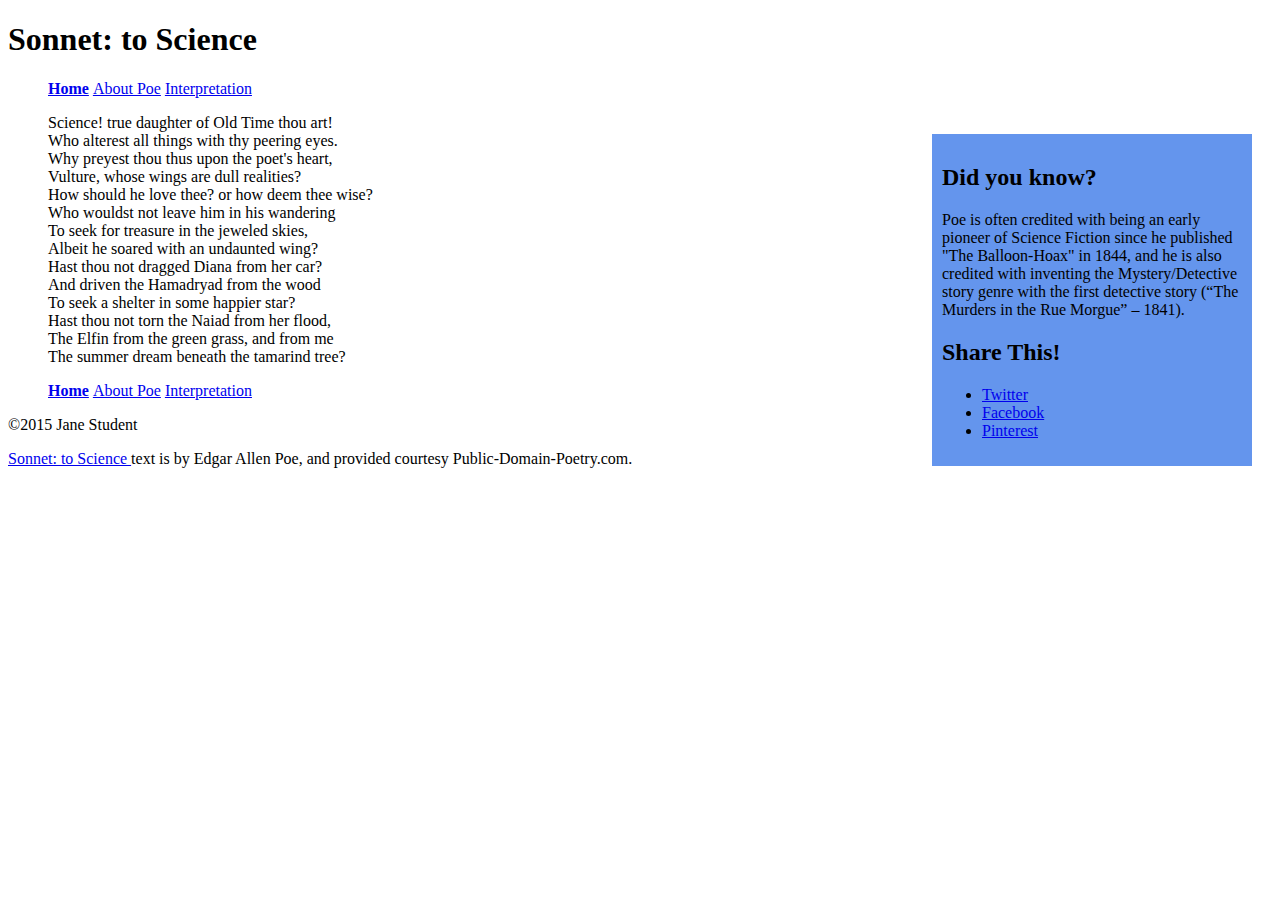
<file: index.html>
<!DOCTYPE html>
<html>
<head>
    <meta charset="utf-8">
    <title>Sonnet: to Science - The Mini Site</title>
    <meta name="description" content="The advanced markup and page layout assignment.">
    <meta name="viewport" content="width=device-width, initial-scale=1">
    <link rel="stylesheet" href="styles.css">
</head>
<body>
    <header>
        <h1>Sonnet: to Science</h1>
        <nav><!-- TODO: Add proper hrefs to links.  DONE-->
            <ul class="top-nav"><!-- TODO: Make this list be a horizontal navigation DONE-->
                <li><a href="index.html" class="active">Home</a></li>
                <li><a href="about-poe.html">About Poe</a></li>
                <li><a href="interpretation.html">Interpretation</a></li>
            </ul>
        </nav>
    </header>
    <aside id="sidebar" float="right"><!-- TODO: Make sidebar float right. DONE -->
        <h2>Did you know?</h2>
        <p>
            Poe is often credited with being an early pioneer of Science
            Fiction since he published "The Balloon-Hoax" in 1844, and he is
            also credited with inventing the Mystery/Detective story genre
            with the first detective story (&ldquo;The Murders in the Rue
            Morgue&rdquo; &ndash; 1841).
        </p>
        <h2>Share This!</h2>
        <ul>
            <li><a class="twitter" href="http://twitter.com">Twitter</a></li>
            <li><a class="facebook" href="http://facebook.com">Facebook</a></li>
            <li><a class="pinterest" href="http://pinterest.com">Pinterest</a></li>
        </ul>
    </aside>
    <section id="content">
        <ul class="poem"><!-- TODO: Remove bullets and style poem DONE -->
            <li>Science! true daughter of Old Time thou art!</li>
            <li>Who alterest all things with thy peering eyes.</li>
            <li>Why preyest thou thus upon the poet's heart,</li>
            <li>Vulture, whose wings are dull realities?</li>
            <li>How should he love thee? or how deem thee wise?</li>
            <li>Who wouldst not leave him in his wandering</li>
            <li>To seek for treasure in the jeweled skies,</li>
            <li>Albeit he soared with an undaunted wing?</li>
            <li>Hast thou not dragged Diana from her car?</li>
            <li>And driven the Hamadryad from the wood</li>
            <li>To seek a shelter in some happier star?</li>
            <li>Hast thou not torn the Naiad from her flood,</li>
            <li>The Elfin from the green grass, and from me</li>
            <li>The summer dream beneath the tamarind tree?</li>
        </ul>
    </section>
    <footer>
        <nav><!-- TODO: Add proper hrefs to links. DONE -->
            <ul class="bottom-nav"><!-- TODO: Make this list be a horizontal navigation  DONE-->
                <li><a href="index.htmk" class="active">Home</a></li>
                <li><a href="about-poe.html">About Poe</a></li>
                <li><a href="interpretation.html">Interpretation</a></li>
            </ul>
        </nav>
        <p>&copy;2015 Jane Student</p>
        <p class="smalltext">
            <a href="http://www.public-domain-poetry.com/edgar-allan-poe/sonnet-to-science-1747">
                Sonnet: to Science
            </a>
            text is by Edgar Allen Poe, and provided courtesy
            Public-Domain-Poetry.com.
        </p>
    </footer>
</body>
</html>
</file>
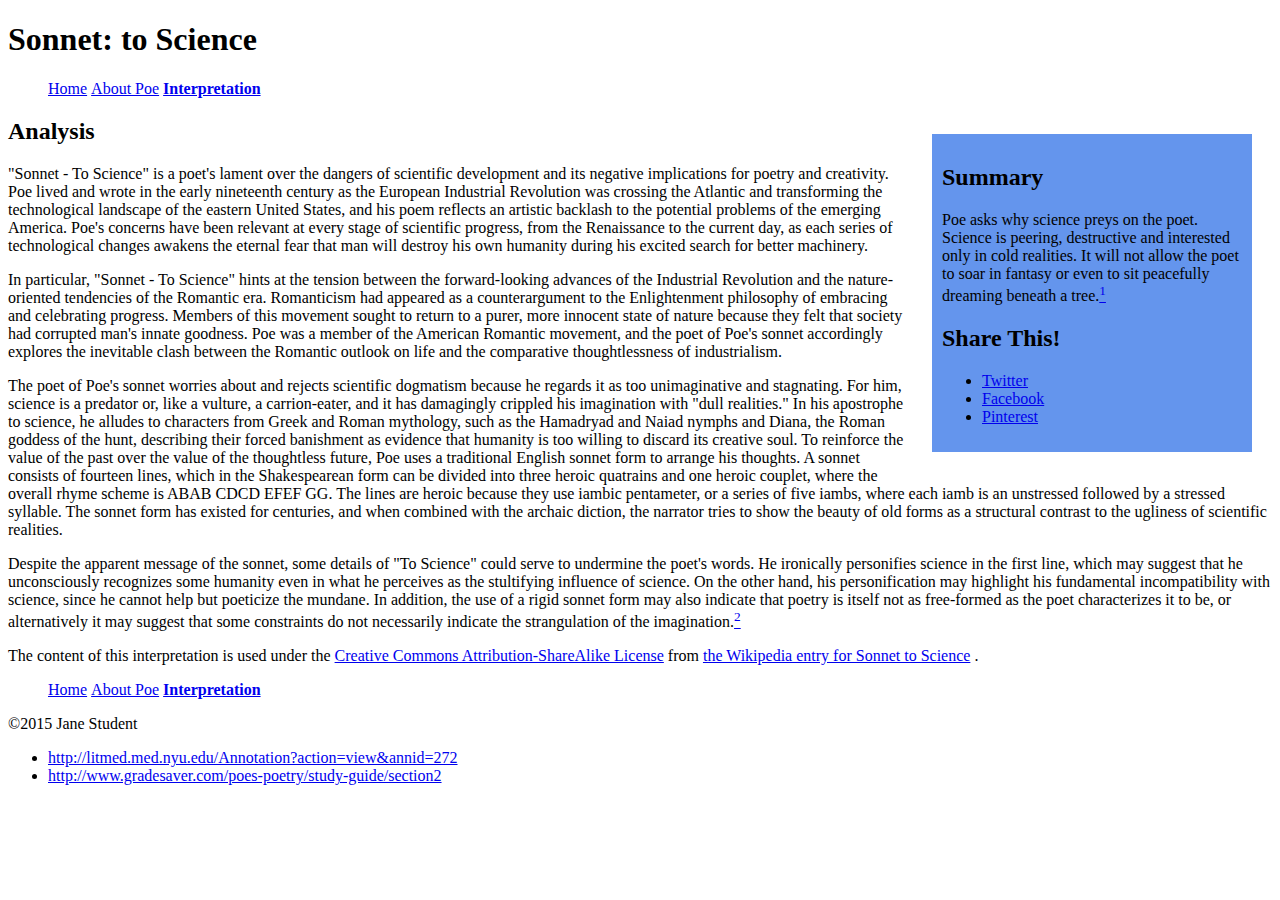
<file: interpretation.html>
<!DOCTYPE html>
<html>
<head>
    <meta charset="utf-8">
    <title>Interpretation - Sonnet: to Science - The Mini Site</title>
    <meta name="description" content="The advanced markup and page layout assignment.">
    <meta name="viewport" content="width=device-width, initial-scale=1">
    <link rel="stylesheet" href="styles.css">
</head>
<body>
    <header>
        <h1>Sonnet: to Science</h1>
        <nav><!-- TODO: Add proper hrefs to links. DONE-->
            <ul class="top-nav"><!-- TODO: Make this list lay out horizontally. DONE -->
                <li><a href="index.html">Home</a></li>
                <li><a href="about-poe.html">About Poe</a></li>
                <li><a href="interpretation.html" class="active">Interpretation</a></li>
            </ul>
        </nav>
    </header>
    <!-- TODO: Find all the bracketed footnote references (they look like this: [1])
    and replace them with proper <sup> tags and links to the footnote at the
    bottom of this page using internal anchors. DONE-->
    <aside id="sidebar"><!-- TODO: Make sidebar float right. DONE -->
        <h2>Summary</h2>
        <p>Poe asks why science preys on the poet. Science is peering, destructive and interested only in cold realities. It will not allow the poet to soar in fantasy or even to sit peacefully dreaming beneath a tree.<a href="#footnote"><sup>1</sup></a></p>
        <h2>Share This!</h2>
        <ul>
            <li><a class="twitter" href="http://twitter.com">Twitter</a></li>
            <li><a class="facebook" href="http://facebook.com">Facebook</a></li>
            <li><a class="pinterest" href="http://pinterest.com">Pinterest</a></li>
        </ul>
    </aside>
    <section id="content">
        <h2>Analysis</h2>
        <p>"Sonnet - To Science" is a poet's lament over the dangers of scientific development and its negative implications for poetry and creativity. Poe lived and wrote in the early nineteenth century as the European Industrial Revolution was crossing the Atlantic and transforming the technological landscape of the eastern United States, and his poem reflects an artistic backlash to the potential problems of the emerging America. Poe's concerns have been relevant at every stage of scientific progress, from the Renaissance to the current day, as each series of technological changes awakens the eternal fear that man will destroy his own humanity during his excited search for better machinery.</p>

        <p>In particular, "Sonnet - To Science" hints at the tension between the forward-looking advances of the Industrial Revolution and the nature-oriented tendencies of the Romantic era. Romanticism had appeared as a counterargument to the Enlightenment philosophy of embracing and celebrating progress. Members of this movement sought to return to a purer, more innocent state of nature because they felt that society had corrupted man's innate goodness. Poe was a member of the American Romantic movement, and the poet of Poe's sonnet accordingly explores the inevitable clash between the Romantic outlook on life and the comparative thoughtlessness of industrialism.</p>

        <p>The poet of Poe's sonnet worries about and rejects scientific dogmatism because he regards it as too unimaginative and stagnating. For him, science is a predator or, like a vulture, a carrion-eater, and it has damagingly crippled his imagination with "dull realities." In his apostrophe to science, he alludes to characters from Greek and Roman mythology, such as the Hamadryad and Naiad nymphs and Diana, the Roman goddess of the hunt, describing their forced banishment as evidence that humanity is too willing to discard its creative soul. To reinforce the value of the past over the value of the thoughtless future, Poe uses a traditional English sonnet form to arrange his thoughts. A sonnet consists of fourteen lines, which in the Shakespearean form can be divided into three heroic quatrains and one heroic couplet, where the overall rhyme scheme is ABAB CDCD EFEF GG. The lines are heroic because they use iambic pentameter, or a series of five iambs, where each iamb is an unstressed followed by a stressed syllable. The sonnet form has existed for centuries, and when combined with the archaic diction, the narrator tries to show the beauty of old forms as a structural contrast to the ugliness of scientific realities.</p>

        <p>Despite the apparent message of the sonnet, some details of "To Science" could serve to undermine the poet's words. He ironically personifies science in the first line, which may suggest that he unconsciously recognizes some humanity even in what he perceives as the stultifying influence of science. On the other hand, his personification may highlight his fundamental incompatibility with science, since he cannot help but poeticize the mundane. In addition, the use of a rigid sonnet form may also indicate that poetry is itself not as free-formed as the poet characterizes it to be, or alternatively it may suggest that some constraints do not necessarily indicate the strangulation of the imagination.<a href="#footnote"><sup>2</sup></a></p></p>

        <p class="smalltext">
		</p> <a name="footnote">The content of this interpretation is used under the
            <a href="http://en.wikipedia.org/wiki/Wikipedia:Text_of_Creative_Commons_Attribution-ShareAlike_3.0_Unported_License">
                Creative Commons Attribution-ShareAlike License</a>
            from <a href="http://en.wikipedia.org/wiki/Sonnet_to_Science">
                the Wikipedia entry for Sonnet to Science</a>
           </a>.
        </p>
    </section>
    <footer>
        <nav><!-- TODO: Add proper hrefs to links.DONE -->
            <ul class="bottom-nav"><!-- TODO: Make this list horizontal. DONE-->
                <li><a href="index.html">Home</a></li>
                <li><a href="about-poe.html">About Poe</a></li>
                <li><a href="interpretation.html" class="active">Interpretation</a></li>
            </ul>
        </nav>
        <p>&copy;2015 Jane Student</p>
        <p class="smalltext">
            <ul class="bibliography">
                <li id="citation-1"><a href="http://litmed.med.nyu.edu/Annotation?action=view&annid=272">http://litmed.med.nyu.edu/Annotation?action=view&annid=272</a></li>
                <li id="citation-2"><a href="http://www.gradesaver.com/poes-poetry/study-guide/section2">http://www.gradesaver.com/poes-poetry/study-guide/section2</a></li>
            </ul>
        </p>
    </footer>
</body>
</html>
</file>
<file: styles.css>
nav ul li {
	display:inline;
}

a.active {
	font-weight:bold;
}

#sidebar {
	float: right;
	top: 10px;
	right: 30px;
	width: 300px;
	background: cornflowerblue;
	margin: 20px;
	padding: 10px;
}

.poem {
	list-style-type: none;
	}

.bio-photo {
	float: left;
	top: 10px;
	right: 30px;
	width: 250px;
	margin: 15px;
	font-weight: bold;
	font-size: small;
}

table {
	text-align:left;
	border:solid 1px black;
	border-collapse:collapse
}
</file>
